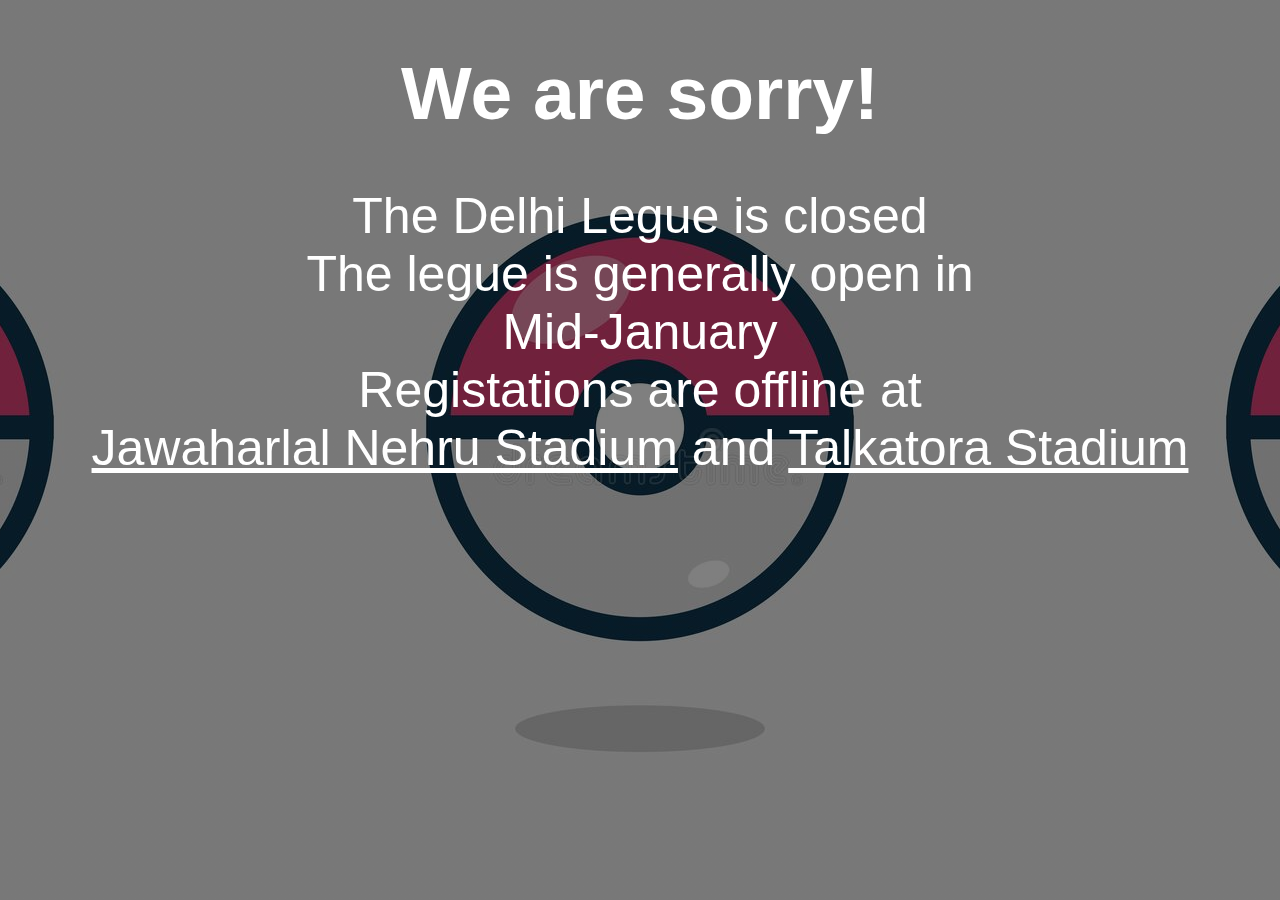
<file: website/webpages/Delhileague.html>
<!DOCTYPE html>
<html lang="en">
<head>
     <meta charset="UTF-8">
     <meta http-equiv="X-UA-Compatible" content="IE=edge">
     <meta name="viewport" content="width=device-width, initial-scale=1.0">
     <link rel="stylesheet" type="text/css" href="../css/Delhileague.css" />
     <title>Delhi Legue</title>
</head>
<body>
    <h1>We are sorry!</h1>
    
    <p>The Delhi Legue is closed <br>
     The legue is generally open in <br>
     Mid-January <br>
     Registations are offline at <br>
     <a href="#">Jawaharlal Nehru Stadium</a> and <a href="#">Talkatora Stadium</a> </p> 

</body>
</html>
</file>
<file: website/css/Delhileague.css>
body{
     background-image:linear-gradient(rgba(0,0,0,0.5),rgba(0,0,0,0.5)) , url(../images/background.png);
     background-position: center;
     background-attachment: fixed;
     cursor: pointer;
}

body h1{
     font-family: sans-serif;
     font-size: 75px;
     color: white;
     text-align: center;
}

body p{
     font-family: sans-serif;
     font-size: 50px;
     color: white;
     text-align: center;
}

body p a{
     font-family: sans-serif;
     font-size: 50px;
     color: white;
     text-align: center;     
}
</file>
